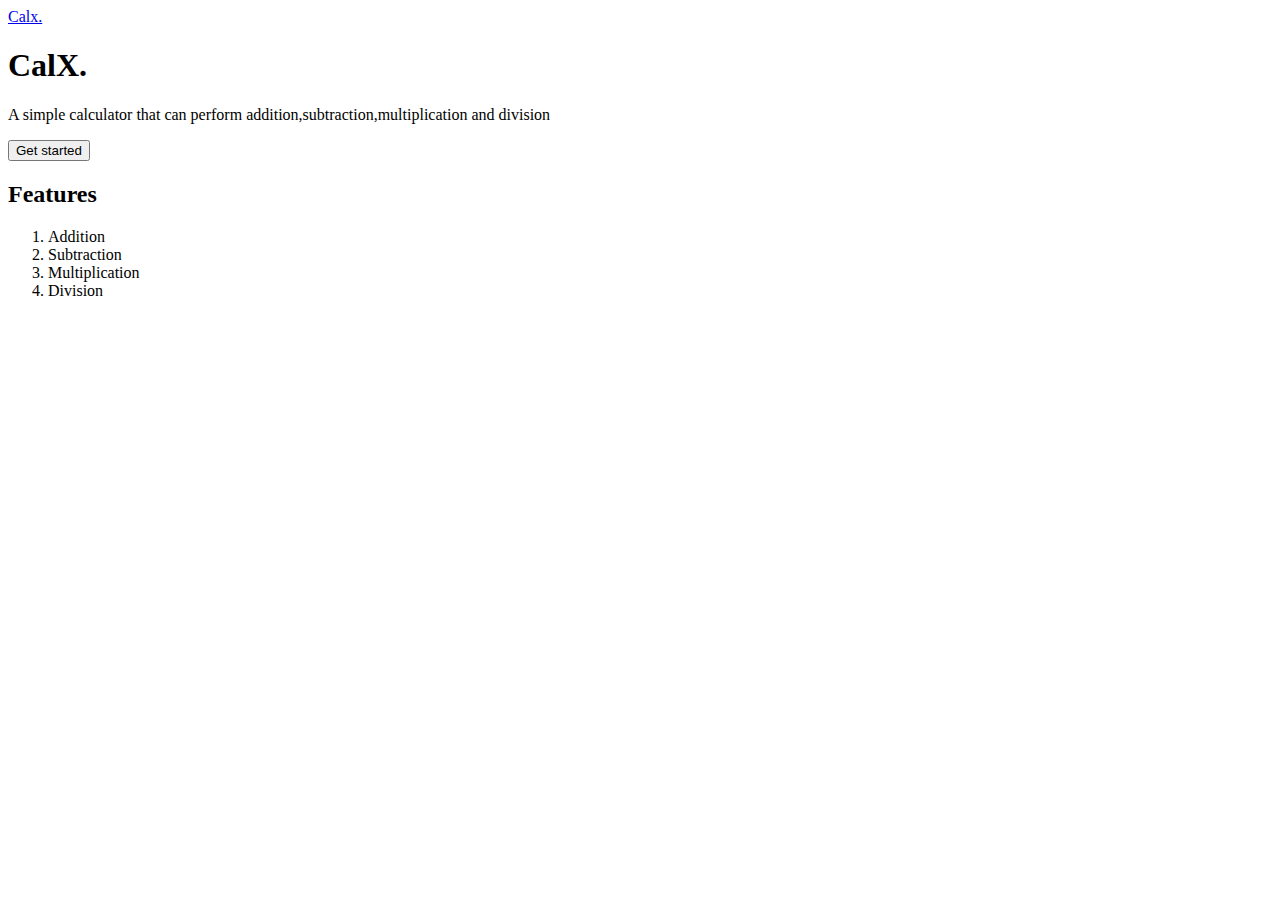
<file: index.html>
<html lang="en">
<head>
    <meta charset="UTF-8">
    <meta http-equiv="X-UA-Compatible" content="IE=edge">
    <meta name="viewport" content="width=device-width, initial-scale=1.0">
    <title>Calx</title>
    <link href="https://cdn.jsdelivr.net/npm/bootstrap@5.2.0-beta1/dist/css/bootstrap.min.css" rel="stylesheet" integrity="sha384-0evHe/X+R7YkIZDRvuzKMRqM+OrBnVFBL6DOitfPri4tjfHxaWutUpFmBp4vmVor" crossorigin="anonymous">
    <link rel="stylesheet" href="https://cdn.jsdelivr.net/npm/bootstrap-icons@1.3.0/font/bootstrap-icons.css">

</head>
<body>
    <nav class="navbar navbar-expand-lg navbar-light bg-danger text-light">
        <a class="navbar-brand text-light px-2 font-weight-bold" href="#">Calx.</i></a>
    </nav> 
    <section class="bg-light text-dark p-5 text-center">
        <h1 class="text-danger font-weight-bolder">Cal<span class="text-secondary">X</span>.</h1>
        <p class="text-dark mt-5 lead">A simple calculator that can perform addition,subtraction,multiplication and division</p>
        <a href="lc.html"><button type="button" class="btn btn-danger fs-5" >Get started</button></a>
    </section>
    <section class="bg-primary text-light p-5 text-center">
        <h2 class="text-white">Features</h2>
        <ol class="text-light mt-4 list-unstyled fs-4">
            <li>Addition</li>
            <li>Subtraction</li>
            <li>Multiplication</li>
            <li>Division</li>
        </ol>
    </section>
</body>
</html>
</file>
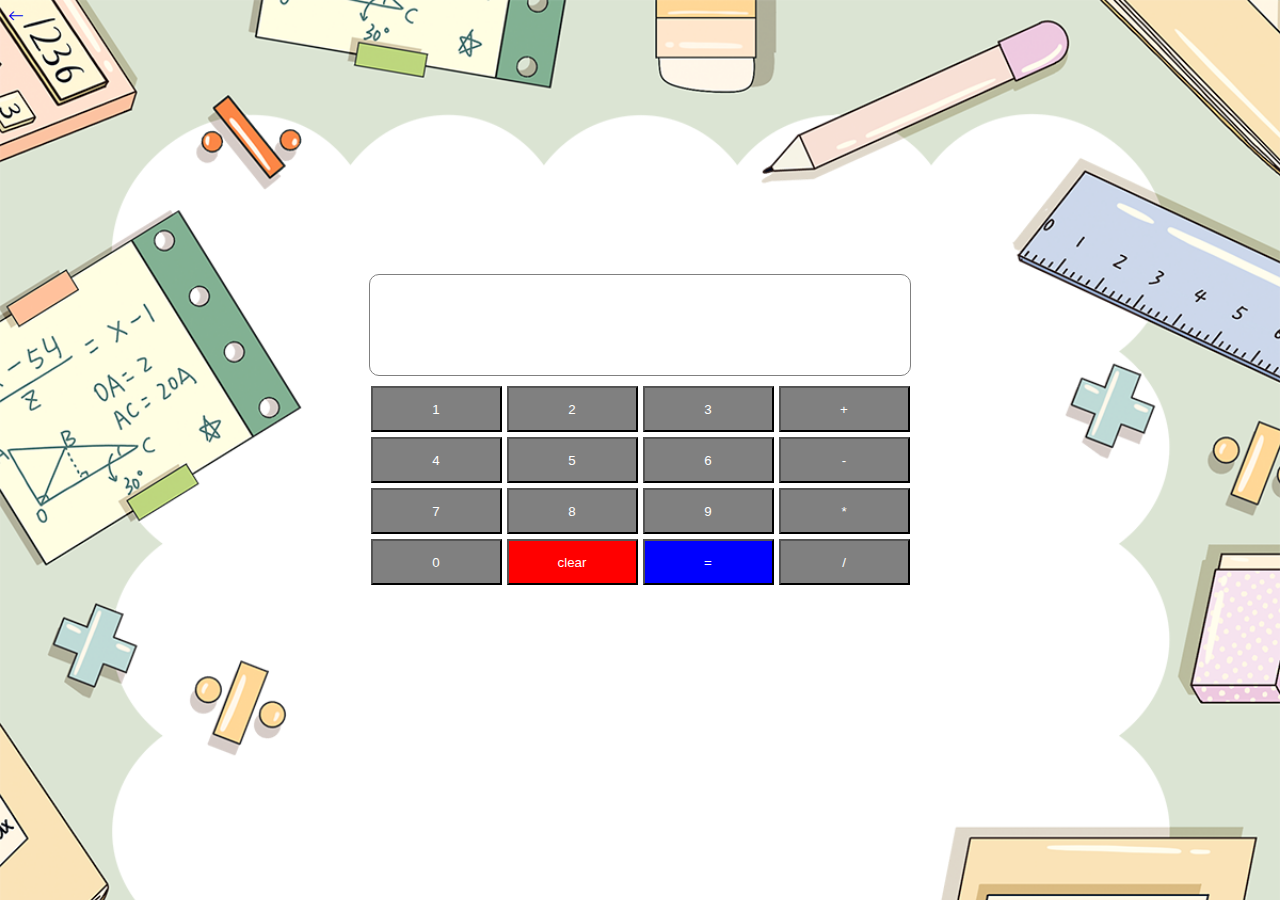
<file: lc.html>
<html lang="en">
<head>
    <meta charset="UTF-8">
    <meta http-equiv="X-UA-Compatible" content="IE=edge">
    <meta name="viewport" content="width=device-width, initial-scale=1.0">
    <title>Calx</title>
    <link href="https://cdn.jsdelivr.net/npm/bootstrap@5.2.0-beta1/dist/css/bootstrap.min.css" rel="stylesheet" integrity="sha384-0evHe/X+R7YkIZDRvuzKMRqM+OrBnVFBL6DOitfPri4tjfHxaWutUpFmBp4vmVor" crossorigin="anonymous">
    <link rel="stylesheet" href="https://cdn.jsdelivr.net/npm/bootstrap-icons@1.3.0/font/bootstrap-icons.css">
    <link rel="stylesheet" href="style.css">
</head>
<body>
    <nav class="navbar navbar-expand-lg navbar-light bg-light p-2">
        <a class="navbar-brand" href="index.html"><i class="bi bi-arrow-left"></i></a>
       
      </nav>
   <div class="calculator">
    <div class="text-area">
        <p id="dis"></p>
    </div>
    <div class="grid-container">
       
       
        <button class="btn" id="one">1</button>
        <button class="btn" id="two">2</button>
        <button class="btn" id="three">3</button>
        <button class="btn" id="plus">+</button>

        <button class="btn" id="four">4</button>
        <button class="btn" id="five">5</button>
        <button class="btn" id="six">6</button>
        <button class="btn" id="minus">-</button>

        <button class="btn" id="seven">7</button>
        <button class="btn" id="eight">8</button>
        <button class="btn" id="nine">9</button>
        <button class="btn" id="multi">*</button>

        <button class="btn"id="zero">0</button>
        <button class="btn" id="c">clear</button>
        <button class="btn" id="equal">=</button>
        <button class="btn" id="divide">/</button>
    

    </div>
</div>

 <script src="script.js"></script>   

</body>
</html>
</file>
<file: style.css>
body{
    background-image: url(bg.png);
    background-repeat: no-repeat;
    background-size: cover;
}
.grid-container
{
    display: grid;
    grid-template-columns: auto auto auto auto;
    gap: 5px;

}
.calculator
{
    display: flex;
    flex-direction: column;
    gap: 10px;
    align-items: center;
    margin-top: 250px;

}
.btn
{
    height: 46px;
    width: 131px;
    color: white;
    background: #808080;
}
.text-area
{
    width: 540px;
    height: 100px;
    background-color: white;
    border-width: thin;
    border-style: solid;
    border-color: #808080;
    border-radius: 10px;
}
#equal
{
    font: bolder;
    background: #0000FF;
}
#c
{
    background: #FF0000 ;
    font: bolder;
}
#dis
{
    text-align: end;
    font-size: 50px;

}
</file>
